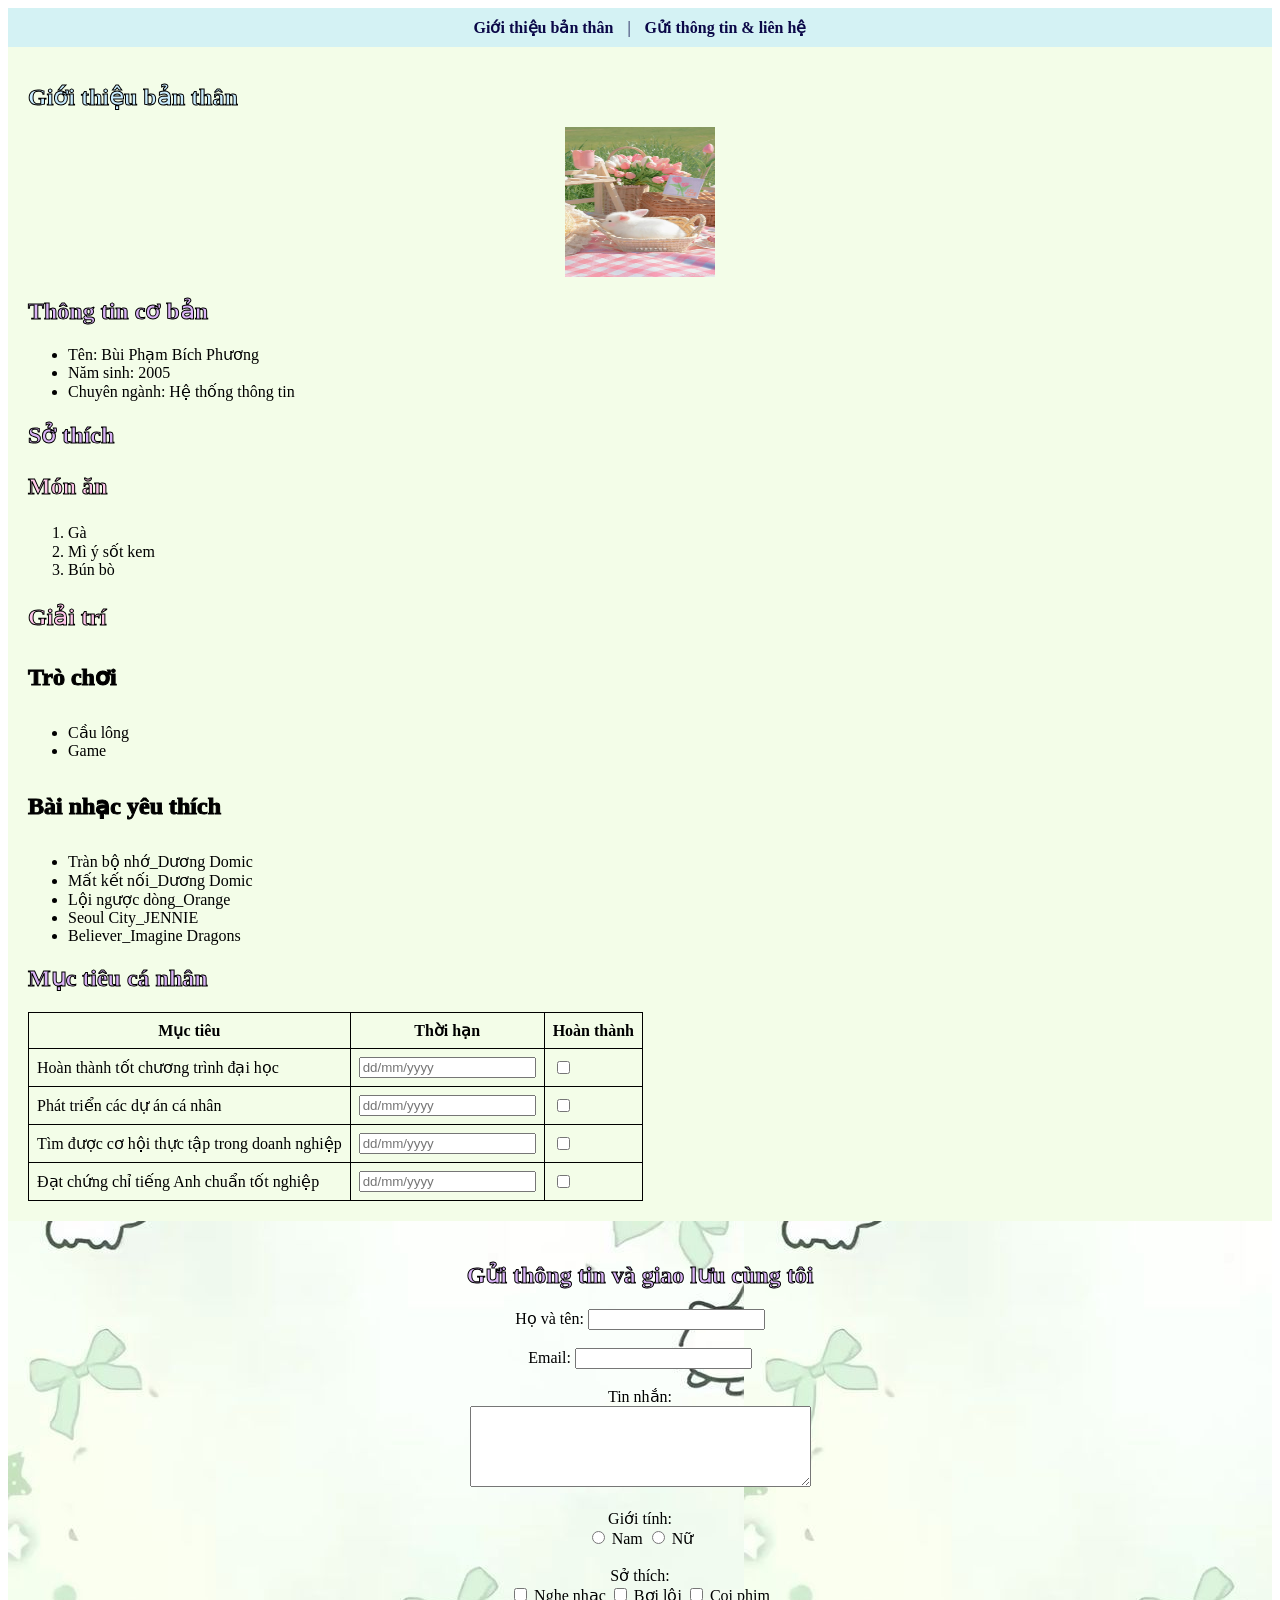
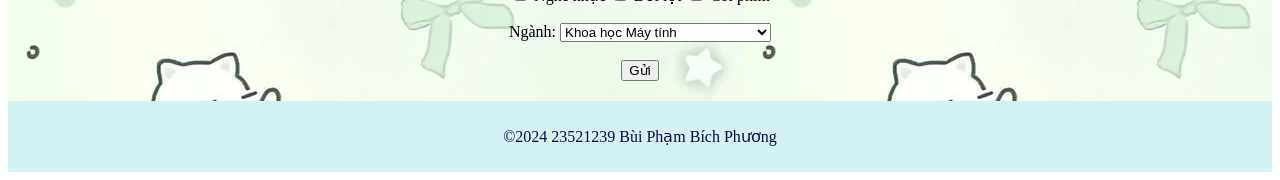
<file: index.html>
<!DOCTYPE html>
<html lang="vi">

<head>
    <meta charset="UTF-8">
    <title>Giới thiệu bản thân</title>
    <link rel="stylesheet" type="text/css" href="styles.css">
</head>

<body>
    <nav>
        <a href="#intro">Giới thiệu bản thân</a> |
        <a href="#contact">Gửi thông tin & liên hệ</a>
    </nav>

    <div id="intro" class="intro">
        <h1>Giới thiệu bản thân</h1>
        <img src="images/anh2.jpg" alt="Ảnh đại diện" width="150" height="150" class="avatar">

        <h2>Thông tin cơ bản</h2>
        <ul>
            <li>Tên: Bùi Phạm Bích Phương</li>
            <li>Năm sinh: 2005</li>
            <li>Chuyên ngành: Hệ thống thông tin</li>
        </ul>

        <h2>Sở thích</h2>
        <h3>Món ăn</h3>
        <ol>
            <li>Gà</li>
            <li>Mì ý sốt kem</li>
            <li>Bún bò</li>
        </ol>

        <h3>Giải trí</h3>
        <h4>Trò chơi</h4>
        <ul>
            <li>Cầu lông</li>
            <li>Game</li>
        </ul>

        <h4>Bài nhạc yêu thích</h4>
        <ul>
            <li>Tràn bộ nhớ_Dương Domic</li>
            <li>Mất kết nối_Dương Domic</li>
            <li>Lội ngược dòng_Orange</li>
            <li>Seoul City_JENNIE</li>
            <li>Believer_Imagine Dragons</li>
        </ul>

        <h2>Mục tiêu cá nhân</h2>
        <table>
            <tr>
                <th>Mục tiêu</th>
                <th>Thời hạn</th>
                <th>Hoàn thành</th>
            </tr>
            <tr>
                <td>Hoàn thành tốt chương trình đại học</td>
                <td><input type="text" placeholder="dd/mm/yyyy"></td>
                <td><input type="checkbox"></td>
            </tr>
            <tr>
                <td>Phát triển các dự án cá nhân</td>
                <td><input type="text" placeholder="dd/mm/yyyy"></td>
                <td><input type="checkbox"></td>
            </tr>
            <tr>
                <td>Tìm được cơ hội thực tập trong doanh nghiệp</td>
                <td><input type="text" placeholder="dd/mm/yyyy"></td>
                <td><input type="checkbox"></td>
            </tr>
            <tr>
                <td>Đạt chứng chỉ tiếng Anh chuẩn tốt nghiệp</td>
                <td><input type="text" placeholder="dd/mm/yyyy"></td>
                <td><input type="checkbox"></td>
            </tr>
        </table>
    </div>

    <div id="contact" class="contact">
        <h2>Gửi thông tin và giao lưu cùng tôi</h2>
        <form>
            <label for="name">Họ và tên:</label>
            <input type="text" id="name" name="name"><br><br>

            <label for="email">Email:</label>
            <input type="email" id="email" name="email"><br><br>

            <label for="message">Tin nhắn:</label><br>
            <textarea id="message" name="message" rows="5" cols="40"></textarea><br><br>

            <label for="gender">Giới tính:</label><br>
            <input type="radio" name="gender" value="Nam"> Nam
            <input type="radio" name="gender" value="Nữ"> Nữ <br><br>

            <label for="hobby">Sở thích:</label><br>
            <input type="checkbox" name="hobby" value="Nhạc"> Nghe nhạc
            <input type="checkbox" name="hobby" value="Bơi"> Bơi lội
            <input type="checkbox" name="hobby" value="Biển"> Coi phim <br><br>

            <label for="major">Ngành:</label>
            <select id="major" name="major">
                <option>Khoa học Máy tính</option>
                <option>Hệ thống Thông tin</option>
                <option>Kỹ thuật Phần mềm</option>
                <option>Mạng máy tính và Truyền thông</option>
                <option>Trí tuệ Nhân tạo</option>
                <option>An toàn Thông tin</option>
            </select><br><br>

            <input type="submit" value="Gửi">
        </form>
    </div>

    <footer>
        <p>©2024 23521239 Bùi Phạm Bích Phương</p>
    </footer>
</body>
</html>
</file>
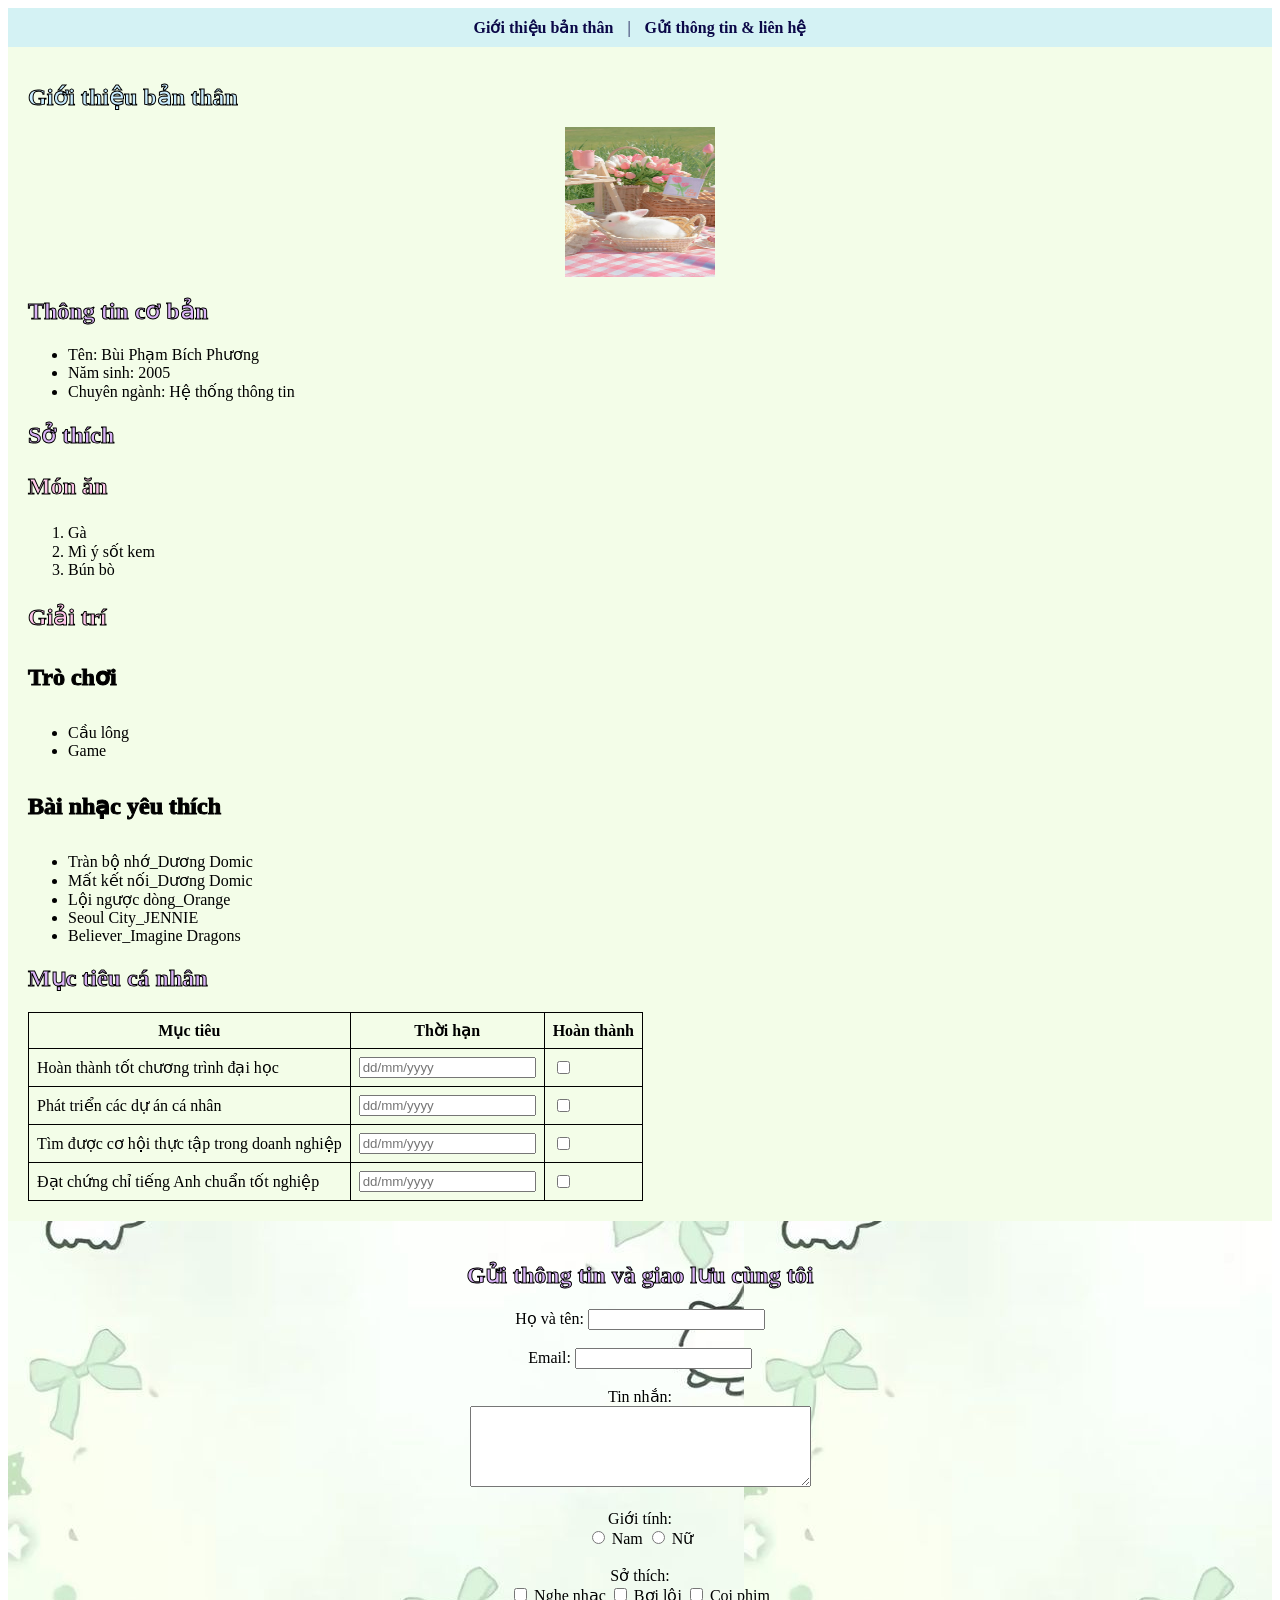
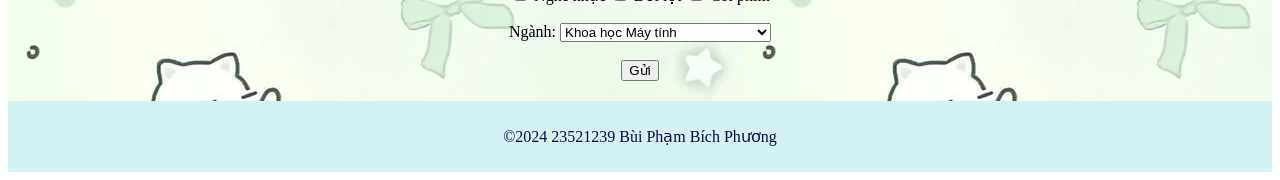
<file: bt1.html>
<!DOCTYPE html>
<html lang="vi">

<head>
    <meta charset="UTF-8">
    <title>Giới thiệu bản thân</title>
    <link rel="stylesheet" type="text/css" href="styles.css">
</head>

<body>
    <nav>
        <a href="#intro">Giới thiệu bản thân</a> |
        <a href="#contact">Gửi thông tin & liên hệ</a>
    </nav>

    <div id="intro" class="intro">
        <h1>Giới thiệu bản thân</h1>
        <img src="images/anh2.jpg" alt="Ảnh đại diện" width="150" height="150" class="avatar">

        <h2>Thông tin cơ bản</h2>
        <ul>
            <li>Tên: Bùi Phạm Bích Phương</li>
            <li>Năm sinh: 2005</li>
            <li>Chuyên ngành: Hệ thống thông tin</li>
        </ul>

        <h2>Sở thích</h2>
        <h3>Món ăn</h3>
        <ol>
            <li>Gà</li>
            <li>Mì ý sốt kem</li>
            <li>Bún bò</li>
        </ol>

        <h3>Giải trí</h3>
        <h4>Trò chơi</h4>
        <ul>
            <li>Cầu lông</li>
            <li>Game</li>
        </ul>

        <h4>Bài nhạc yêu thích</h4>
        <ul>
            <li>Tràn bộ nhớ_Dương Domic</li>
            <li>Mất kết nối_Dương Domic</li>
            <li>Lội ngược dòng_Orange</li>
            <li>Seoul City_JENNIE</li>
            <li>Believer_Imagine Dragons</li>
        </ul>

        <h2>Mục tiêu cá nhân</h2>
        <table>
            <tr>
                <th>Mục tiêu</th>
                <th>Thời hạn</th>
                <th>Hoàn thành</th>
            </tr>
            <tr>
                <td>Hoàn thành tốt chương trình đại học</td>
                <td><input type="text" placeholder="dd/mm/yyyy"></td>
                <td><input type="checkbox"></td>
            </tr>
            <tr>
                <td>Phát triển các dự án cá nhân</td>
                <td><input type="text" placeholder="dd/mm/yyyy"></td>
                <td><input type="checkbox"></td>
            </tr>
            <tr>
                <td>Tìm được cơ hội thực tập trong doanh nghiệp</td>
                <td><input type="text" placeholder="dd/mm/yyyy"></td>
                <td><input type="checkbox"></td>
            </tr>
            <tr>
                <td>Đạt chứng chỉ tiếng Anh chuẩn tốt nghiệp</td>
                <td><input type="text" placeholder="dd/mm/yyyy"></td>
                <td><input type="checkbox"></td>
            </tr>
        </table>
    </div>

    <div id="contact" class="contact">
        <h2>Gửi thông tin và giao lưu cùng tôi</h2>
        <form>
            <label for="name">Họ và tên:</label>
            <input type="text" id="name" name="name"><br><br>

            <label for="email">Email:</label>
            <input type="email" id="email" name="email"><br><br>

            <label for="message">Tin nhắn:</label><br>
            <textarea id="message" name="message" rows="5" cols="40"></textarea><br><br>

            <label for="gender">Giới tính:</label><br>
            <input type="radio" name="gender" value="Nam"> Nam
            <input type="radio" name="gender" value="Nữ"> Nữ <br><br>

            <label for="hobby">Sở thích:</label><br>
            <input type="checkbox" name="hobby" value="Nhạc"> Nghe nhạc
            <input type="checkbox" name="hobby" value="Bơi"> Bơi lội
            <input type="checkbox" name="hobby" value="Biển"> Coi phim <br><br>

            <label for="major">Ngành:</label>
            <select id="major" name="major">
                <option>Khoa học Máy tính</option>
                <option>Hệ thống Thông tin</option>
                <option>Kỹ thuật Phần mềm</option>
                <option>Mạng máy tính và Truyền thông</option>
                <option>Trí tuệ Nhân tạo</option>
                <option>An toàn Thông tin</option>
            </select><br><br>

            <input type="submit" value="Gửi">
        </form>
    </div>

    <footer>
        <p>©2024 23521239 Bùi Phạm Bích Phương</p>
    </footer>
</body>
</html>
</file>
<file: styles.css>
nav, footer {
    background-color: #d4f2f4;
    color: #0b0848;
    text-align: center;
    padding: 10px;
}

nav a {
    color: #0b0848;
    margin: 0 10px;
    text-decoration: none;
    font-weight: bold;
}

nav a:hover {
    text-decoration: underline;
}

h1 { color: #CAEDFF; }
h2 { color: #DBB4F8; }
h3 { color: #FFC7EA; }

.avatar {
    display: block;
    margin-left: auto;
    margin-right: auto;
}

.intro {
    background-color: #F3FDE8;
    padding: 20px;
}

.contact {
    background-image: url('images/anh5.jpg');
    background-repeat: repeat;
    text-align: center;
    padding: 20px;
}

h1, h2, h3, h4 {
    font-size: 24px;
    -webkit-text-stroke: 1px black;
}

table, td, th {
    border: 1px solid black;
    border-collapse: collapse;
    padding: 8px;
}
</file>
